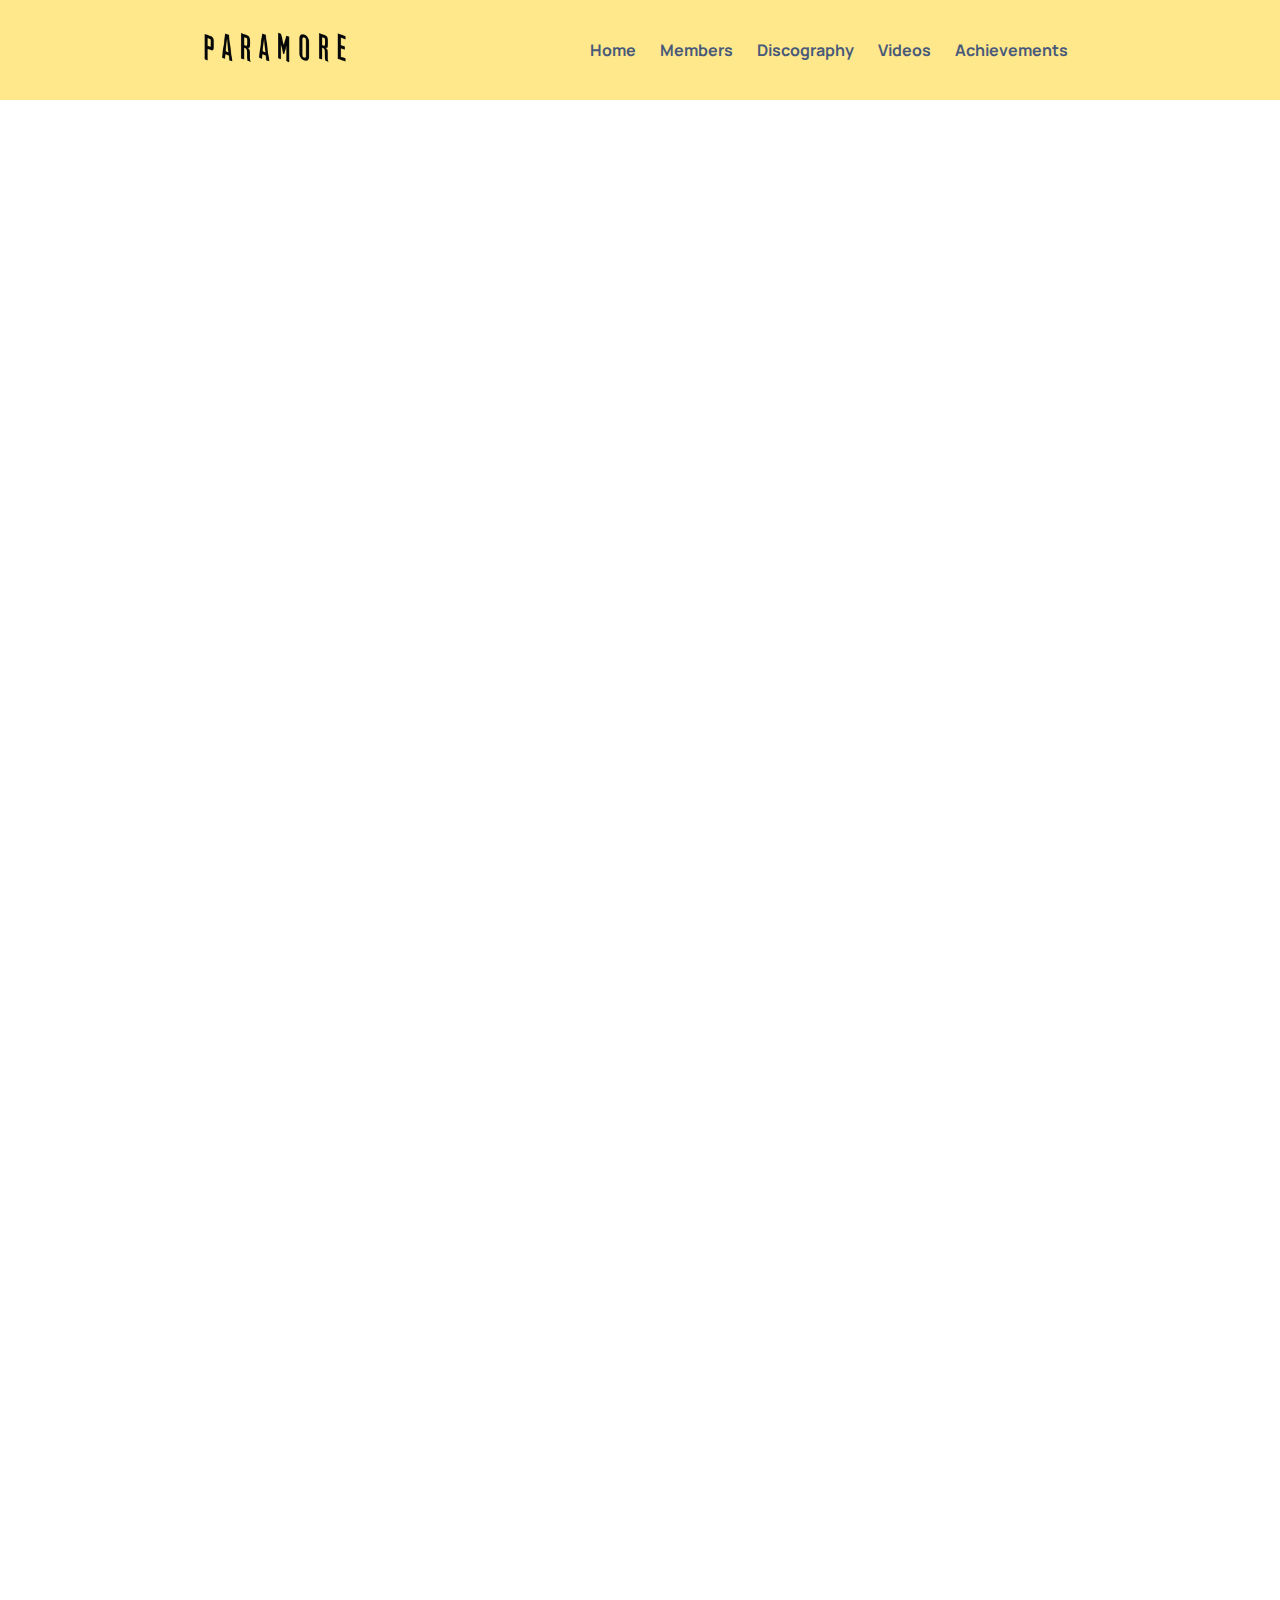
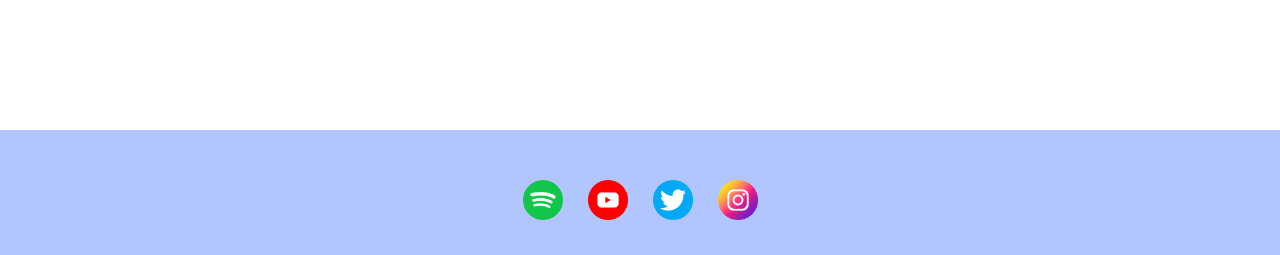
<file: videos.html>
<!DOCTYPE html>
<html lang="en">
  <head>
    <meta charset="UTF-8" />
    <meta http-equiv="X-UA-Compatible" content="IE=edge" />
    <meta name="viewport" content="width=device-width, initial-scale=1.0" />
    <title>Videos</title>
    <link rel="stylesheet" href="./style.css" />
  </head>
  <body>
    <nav>
      <div class="main_logo">
        <img src="./assets/paramore-logo.png" />
      </div>
      <ul class="nav_link-list">
        <li>
          <a
            href="./index.html"
            class="nav_link-anchor link_hover-effect link_hover-effect-black"
          >
            Home</a
          >
        </li>
        <li>
          <a
            href="./index.html#_members"
            class="nav_link-anchor link_hover-effect link_hover-effect-black"
          >
            Members</a
          >
        </li>
        <li>
          <a
            href="./index.html#_discography"
            class="nav_link-anchor link_hover-effect link_hover-effect-black"
          >
            Discography</a
          >
        </li>
        <li>
          <a
            href="#_videos"
            class="nav_link-anchor link_hover-effect link_hover-effect-black"
          >
            Videos</a
          >
        </li>
        <li>
          <a
            href="./achievements.html"
            class="nav_link-anchor link_hover-effect link_hover-effect-black"
          >
            Achievements</a
          >
        </li>
      </ul>
    </nav>
    <section id="_videos">
      <div class="container">
        <div class="videos_list">
          <!-- <div
            class="video_preview"
            style="
              background-image: url('https://i.ytimg.com/vi/cW5ueE2vUm0/hqdefault.jpg');
              background-size: cover;
              background-position: center;
            "
          >
            <div class="video_preview_title">Rose-Colored Boy</div>
          </div> -->
        </div>
      </div>
    </section>

    <section id="_footer">
      <div class="about_links">
        <a
          href="https://open.spotify.com/artist/74XFHRwlV6OrjEM0A2NCMF"
          class="about_link"
        >
          <img src="./assets/spotify.png" class="logo" />
        </a>
        <a
          href="https://www.youtube.com/channel/UCc7_woMAIVIW2mAr1rPCsFQ"
          class="about_link"
        >
          <img src="./assets/youtube.png" class="logo" />
        </a>
        <a href="https://www.twitter.com/paramore" class="about_link">
          <img src="./assets/twitter.png" class="logo" />
        </a>
        <a href="https://www.instagram.com/paramore/" class="about_link">
          <img src="./assets/instagram.png" class="logo" />
        </a>
      </div>
    </section>

    <div class="float_container">
      <div class="video_play">
        <iframe
          width="100%"
          height="100%"
          id="video_iframe"
          src="https://www.youtube.com/embed/tgbNymZ7vqY"
        >
        </iframe>
      </div>
    </div>
  </body>

  <script>
    const videos = [
      {
        title: "Pressure",
        thumbnailUrl: "https://i.ytimg.com/vi/y-MaaxgdUT4/maxresdefault.jpg",
        videoUrl: "https://youtu.be/GRgdJ-_8r9M",
      },
      {
        title: "Emergency",
        thumbnailUrl: "https://i.ytimg.com/vi/mgJ8BZi3vTA/maxresdefault.jpg",
        videoUrl: "https://youtu.be/mgJ8BZi3vTA",
      },
      {
        title: "All We Know",
        thumbnailUrl: "https://i.ytimg.com/vi/4EHIpDcZvB0/hqdefault.jpg",
        videoUrl: "https://youtu.be/4EHIpDcZvB0",
      },
      {
        title: "Misery Business",
        thumbnailUrl: "https://i.ytimg.com/vi/aCyGvGEtOwc/maxresdefault.jpg",
        videoUrl: "https://youtu.be/aCyGvGEtOwc",
      },
      {
        title: "Hallelujah",
        thumbnailUrl: "https://i.ytimg.com/vi/_TYlOXVdVcQ/hqdefault.jpg",
        videoUrl: "https://youtu.be/_TYlOXVdVcQ",
      },
      {
        title: "crushcrushcrush",
        thumbnailUrl: "https://i.ytimg.com/vi/ei8hPkyJ0bU/maxresdefault.jpg",
        videoUrl: "https://youtu.be/ei8hPkyJ0bU",
      },
      {
        title: "That's What You Get",
        thumbnailUrl: "https://i.ytimg.com/vi/1kz6hNDlEEg/maxresdefault.jpg",
        videoUrl: "https://youtu.be/1kz6hNDlEEg",
      },
      {
        title: "Decode",
        thumbnailUrl: "https://i.ytimg.com/vi/RvnkAtWcKYg/maxresdefault.jpg",
        videoUrl: "https://youtu.be/RvnkAtWcKYg",
      },
      {
        title: "Ignorance",
        thumbnailUrl: "https://i.ytimg.com/vi/OH9A6tn_P6g/maxresdefault.jpg",
        videoUrl: "https://youtu.be/OH9A6tn_P6g",
      },
      {
        title: "Brick By Boring Brick",
        thumbnailUrl: "https://i.ytimg.com/vi/A63VwWz1ij0/maxresdefault.jpg",
        videoUrl: "https://youtu.be/A63VwWz1ij0",
      },
      {
        title: "The Only Exception",
        thumbnailUrl: "https://i.ytimg.com/vi/-J7J_IWUhls/maxresdefault.jpg",
        videoUrl: "https://youtu.be/-J7J_IWUhls",
      },
      {
        title: "Now",
        thumbnailUrl: "https://i.ytimg.com/vi/G133kjKy91U/maxresdefault.jpg",
        videoUrl: "https://youtu.be/G133kjKy91U",
      },
      {
        title: "Still Into You",
        thumbnailUrl: "https://i.ytimg.com/vi/OblL026SvD4/maxresdefault.jpg",
        videoUrl: "https://youtu.be/OblL026SvD4",
      },
      {
        title: "Anklebiters",
        thumbnailUrl: "https://i.ytimg.com/vi/4CWhPozi7Kg/maxresdefault.jpg",
        videoUrl: "https://youtu.be/4CWhPozi7Kg",
      },
      {
        title: "Daydreaming",
        thumbnailUrl: "https://i.ytimg.com/vi/euxXBvdrzxQ/maxresdefault.jpg",
        videoUrl: "https://youtu.be/euxXBvdrzxQ",
      },
      {
        title: "Ain't It Fun",
        thumbnailUrl: "https://i.ytimg.com/vi/EFEmTsfFL5A/maxresdefault.jpg",
        videoUrl: "https://youtu.be/EFEmTsfFL5A",
      },
      {
        title: "Hate To See Your Heart Break ft. Joy Williams",
        thumbnailUrl: "https://i.ytimg.com/vi/QZweyIKNwX4/hqdefault.jpg",
        videoUrl: "https://youtu.be/QZweyIKNwX4",
      },
      {
        title: "Hard Times",
        thumbnailUrl: "https://i.ytimg.com/vi/AEB6ibtdPZc/maxresdefault.jpg",
        videoUrl: "https://youtu.be/AEB6ibtdPZc",
      },
      {
        title: "Told You So",
        thumbnailUrl: "https://i.ytimg.com/vi/yw-RPm1uOM4/maxresdefault.jpg",
        videoUrl: "https://youtu.be/yw-RPm1uOM4",
      },
      {
        title: "Fake Happy",
        thumbnailUrl: "https://i.ytimg.com/vi/w8vsuOXZBXc/maxresdefault.jpg",
        videoUrl: "https://youtu.be/w8vsuOXZBXc",
      },
      {
        title: "Rose-Colored Boy",
        thumbnailUrl: "https://i.ytimg.com/vi/cW5ueE2vUm0/hqdefault.jpg",
        videoUrl: "https://youtu.be/cW5ueE2vUm0",
      },
      {
        title: "Caught In The Middle",
        thumbnailUrl: "https://i.ytimg.com/vi/eFOY6KJlFEg/maxresdefault.jpg",
        videoUrl: "https://youtu.be/eFOY6KJlFEg",
      },
      {
        title: "This Is Why",
        thumbnailUrl: "https://i.ytimg.com/vi/xIYJ7VaSxYY/maxresdefault.jpg",
        videoUrl: "https://youtu.be/xIYJ7VaSxYY",
      },
    ];

    const videoListElement = document.querySelector(".videos_list");

    videos.forEach((video) => {
      const videoPreview = document.createElement("div");
      videoPreview.className = "video_preview";
      videoPreview.style = `background-image: url('${video.thumbnailUrl}');`;

      const videoPreviewTitle = document.createElement("div");
      videoPreviewTitle.className = "video_preview_title";
      videoPreviewTitle.innerHTML = video.title;

      videoPreview.onclick = () => {
        const videoId = video.videoUrl.split("/")[3];

        document.querySelector(".float_container").classList.add("visible");
        document.getElementById(
          "video_iframe"
        ).src = `https://www.youtube.com/embed/${videoId}`;
      };

      videoPreview.appendChild(videoPreviewTitle);
      videoListElement.appendChild(videoPreview);
    });

    document.querySelector(".float_container").onclick = function () {
      this.className = "float_container";
    };
  </script>
</html>
</file>
<file: style.css>
@import url("https://fonts.googleapis.com/css2?family=Manrope:wght@300;500;800&family=Nothing+You+Could+Do&display=swap");
* {
  font-family: "Manrope", sans-serif;
  padding: 0;
  margin: 0;
  box-sizing: border-box;
}

h1,
h2,
h3,
h4,
h5,
h6,
span {
  color: midnightblue;
  text-align: center;
  line-height: 1.25;
}

h1 {
  font-size: 38px;
  font-family: "Manrope", sans-serif;
}
p {
  line-height: 1.5;
  font-size: 16px;
  font-family: "Manrope", sans-serif;
}

li {
  list-style-type: none;
}

.flex {
  display: flex;
}
.flex-1 {
  flex: 1;
}

.container {
  padding: 50px 0;
}

.row {
  width: 100%;
  max-width: 800px;
  margin: 0 auto;
}

.text-highlight {
  font-size: x-large;
  font-family: "Manrope", sans-serif;
  color: midnightblue;
}

section:nth-child(odd) {
  background-color: #b1c6ff;
}

.section_title {
  margin-bottom: 20px;
}

/* Navigation bar */
nav {
  height: 100px;
  width: 100%;
  padding: 0 200px;
  margin-bottom: 20px;
  display: flex;
  justify-content: space-between;
  align-items: center;
  background: rgb(255, 232, 139);
}

.nav_link-list {
  display: flex;
}

.nav_link-anchor {
  margin: 0 12px;
  color: rgb(72, 89, 122);
  text-decoration: none;
  font-weight: bolder;
}

.nav_link-anchor:hover {
  color: midnightblue;
}

.main_logo img {
  width: 150px;
}

/* About */

#about-paramore {
  min-height: 80vh;
  display: flex;
  flex-direction: column;
}

.about_info-container {
  display: flex;
  flex-direction: column;
  align-items: center;
  text-align: center;
}

.about_info-parag {
  text-align: justify;
}
.about_info-parag1 {
  text-align: justify;
  margin-bottom: 40px;
}

.about_photo-mask {
  height: 500px;
  overflow: hidden;
  box-shadow: 7px 8px 20px rgba(0, 0, 0, 0.336);
  margin-bottom: 28px;
}

.about_photo {
  width: 100%;
}

.about_info-parag {
  font-size: 20px;
  margin-bottom: 28px;
}

body {
  min-height: 100vh;
}

#_footer {
  bottom: 0;
  align-self: flex-end;
  width: 100%;
  background: #b1c6ff;
}

.about_links {
  display: flex;
  gap: 25px;
  width: 100%;
  justify-content: center;
  padding-top: 50px;
  padding-bottom: 30px;
}

.logo {
  width: 40px;
}

/* Members */
.members_img {
  width: 290%;
  max-width: 300px;
}

.members:hover .members_img:hover {
  transform: scale(1.2);
}

.members {
  width: 33%;
  display: flex;
  justify-content: center;
  position: relative;
}
.members_img-container {
  display: flex;
  justify-content: center;
  align-items: center;
  padding: 65px 65px;
}

.members_list {
  display: flex;
  width: 150%;
  flex-wrap: wrap;
  margin-left: -25%;
}

.members_name {
  position: absolute;
  bottom: 60px;
  transform: scale(0);
  transition: all 550ms;
  font-size: 35px;
  font-family: "Nothing You Could Do", cursive;
}

.members:hover .members_name {
  transform: scale(1);
  opacity: 0.9;
}

/* Album covers */

.album_img {
  width: 100%;
  max-width: 300px;
  border-radius: 9%;
}

.album:hover .album_img:hover {
  filter: brightness(60%);
  opacity: 0.9;
  transform: scale(0.95);
}

.album {
  width: 33%;
  display: flex;
  justify-content: center;
  position: relative;
}

.album_img-container {
  display: flex;
  justify-content: center;
  align-items: center;
  padding: 25px 16px;
}

.album_list {
  display: flex;
  width: 100%;
  flex-wrap: wrap;
}

.album_name {
  position: absolute;
  bottom: 0;
  transform: scale(0);
  transition: all 250ms;
  font-size: 18px;
  opacity: 0;
}

.album:hover .album_name {
  transform: scale(1);
  opacity: 1;
}

/* Videos */

.videos_list {
  display: flex;
  flex-wrap: wrap;
  gap: 10px;
  width: 80%;
  margin: 0 auto;
}

.video_preview {
  width: 320px;
  height: 180px;
  display: flex;
  align-items: flex-end;

  background-size: cover;
  background-position: center;

  cursor: pointer;
}

.video_preview_title {
  opacity: 0;
}

.video_preview:hover .video_preview_title {
  opacity: 1;
  background: rgb(0, 0, 0, 0.5);
  color: white;
  width: 100%;
  padding: 8px;
}

.float_container {
  display: none;
  width: 100%;
  height: 100%;
  position: fixed;
  top: 0;
  z-index: 1;
  background-color: rgb(0, 0, 0, 0.5);
  align-items: center;
  justify-content: center;
}

.float_container.visible {
  display: flex;
}

.video_play {
  margin: 0 auto;
  width: 80%;
  height: 80%;
  margin: 0 auto;
  background: teal;
}

/* Achievements*/
* {
  box-sizing: border-box;
}

.achievements .content {
  margin-left: auto;
  margin-right: auto;
}

table.content {
  border-collapse: collapse;
  margin: 32px 0;
  min-width: 400px;
  border-radius: 5px 5px 0 0;
  overflow: hidden;
}

table.content thead tr {
  background-color: midnightblue;
  color: white;
  font-weight: bold;
  text-align: left;
}

table.content th,
table.content td {
  padding: 12px 16px;
}

table.content tbody tr {
  border-bottom: 1px solid #ccc;
}

table.content tbody tr:last-of-type {
  border-bottom: 2px solid midnightblue;
}

table.content tbody tr.active {
  font-weight: bold;
  color: midnightblue;
}

/* Biography */
._grid {
  display: grid;
  grid-template-columns: repeat(3, 1fr);
  grid-column-gap: var(--column-gap);
  column-gap: var(--column-gap);
}

.grid_item {
  align-items: center;
  background: #b1c6ff;
  display: flex;
  height: max(200px, 25vh);
  justify-content: center;
  padding: 2rem;
  text-align: center;
  flex-direction: column;
  width: 200px;
}

.grid_item img {
  width: 100%;
}

/* GALLERY */

.image1 img {
  width: 775px;
}

.CSSgal {
  position: relative;
  overflow: hidden;
  height: 100%; /* Or set a fixed height */
}

.slider-parent {
  width: 800px;
  margin: 0 auto;
}

/* SLIDER */

.CSSgal .slider {
  height: 100%;
  white-space: nowrap;
  font-size: 0;
  transition: 0.8s;
}

/* SLIDES */

.CSSgal .slider > * {
  font-size: 1rem;
  display: inline-block;
  white-space: normal;
  vertical-align: top;
  height: 100%;
  width: 100%;
  background: none 50% no-repeat;
  background-size: cover;
}

/* PREV/NEXT, CONTAINERS & ANCHORS */

.CSSgal .prevNext {
  position: absolute;
  z-index: 1;
  top: 50%;
  width: 100%;
  height: 0;
}

.CSSgal .prevNext > div + div {
  visibility: hidden; /* Hide all but first P/N container */
}

.CSSgal .prevNext a {
  position: absolute;
  width: 60px;
  height: 60px;
  line-height: 60px; /* If you want to place numbers */
  text-align: center;
  opacity: 0.7;
  -webkit-transition: 0.3s;
  transition: 0.3s;
  -webkit-transform: translateY(-50%);
  transform: translateY(-50%);
  left: 0;
}
.CSSgal .prevNext a:hover {
  opacity: 1;
}
.CSSgal .prevNext a + a {
  left: auto;
  right: 0;
}

/* NAVIGATION */

.CSSgal .bullets {
  position: absolute;
  z-index: 2;
  bottom: 0;
  padding: 10px 0;
  width: 100%;
  text-align: center;
}
.CSSgal .bullets > a {
  display: inline-block;
  width: 30px;
  height: 30px;
  line-height: 30px;
  text-decoration: none;
  text-align: center;
  background: rgba(255, 255, 255, 1);
  -webkit-transition: 0.3s;
  transition: 0.3s;
}
.CSSgal .bullets > a + a {
  background: rgba(255, 255, 255, 0.5); /* Dim all but first */
}
.CSSgal .bullets > a:hover {
  background: rgba(255, 255, 255, 0.7) !important;
}

/* NAVIGATION BUTTONS */
/* ALL: */
.CSSgal > s:target ~ .bullets > * {
  background: rgba(255, 255, 255, 0.5);
}
/* ACTIVE */
#s1:target ~ .bullets > *:nth-child(1) {
  background: rgba(255, 255, 255, 1);
}
#s2:target ~ .bullets > *:nth-child(2) {
  background: rgba(255, 255, 255, 1);
}
#s3:target ~ .bullets > *:nth-child(3) {
  background: rgba(255, 255, 255, 1);
}
#s4:target ~ .bullets > *:nth-child(4) {
  background: rgba(255, 255, 255, 1);
}
/* More slides? Add here more rules */

/* PREV/NEXT CONTAINERS VISIBILITY */
/* ALL: */
.CSSgal > s:target ~ .prevNext > * {
  visibility: hidden;
}
/* ACTIVE: */
#s1:target ~ .prevNext > *:nth-child(1) {
  visibility: visible;
}
#s2:target ~ .prevNext > *:nth-child(2) {
  visibility: visible;
}
#s3:target ~ .prevNext > *:nth-child(3) {
  visibility: visible;
}
#s4:target ~ .prevNext > *:nth-child(4) {
  visibility: visible;
}
/* More slides? Add here more rules */

/* SLIDER ANIMATION POSITIONS */

#s1:target ~ .slider {
  transform: translateX(0%);
  -webkit-transform: translateX(0%);
}
#s2:target ~ .slider {
  transform: translateX(-100%);
  -webkit-transform: translateX(-100%);
}
#s3:target ~ .slider {
  transform: translateX(-200%);
  -webkit-transform: translateX(-200%);
}
#s4:target ~ .slider {
  transform: translateX(-300%);
  -webkit-transform: translateX(-300%);
}
/* More slides? Add here more rules */

/* YOU'RE THE DESIGNER! 
   ____________________
   All above was mainly to get it working :)
   CSSgal CUSTOM STYLES / OVERRIDES HERE: */

.CSSgal {
  color: #fff;
  text-align: center;
}
.CSSgal .slider h2 {
  margin-top: 40vh;
  font-weight: 200;
  letter-spacing: -0.06em;
  word-spacing: 0.2em;
  font-size: 3em;
}
.CSSgal a {
  border-radius: 50%;
  margin: 0 3px;
  color: rgba(0, 0, 0, 0.8);
  text-decoration: none;
}
</file>
